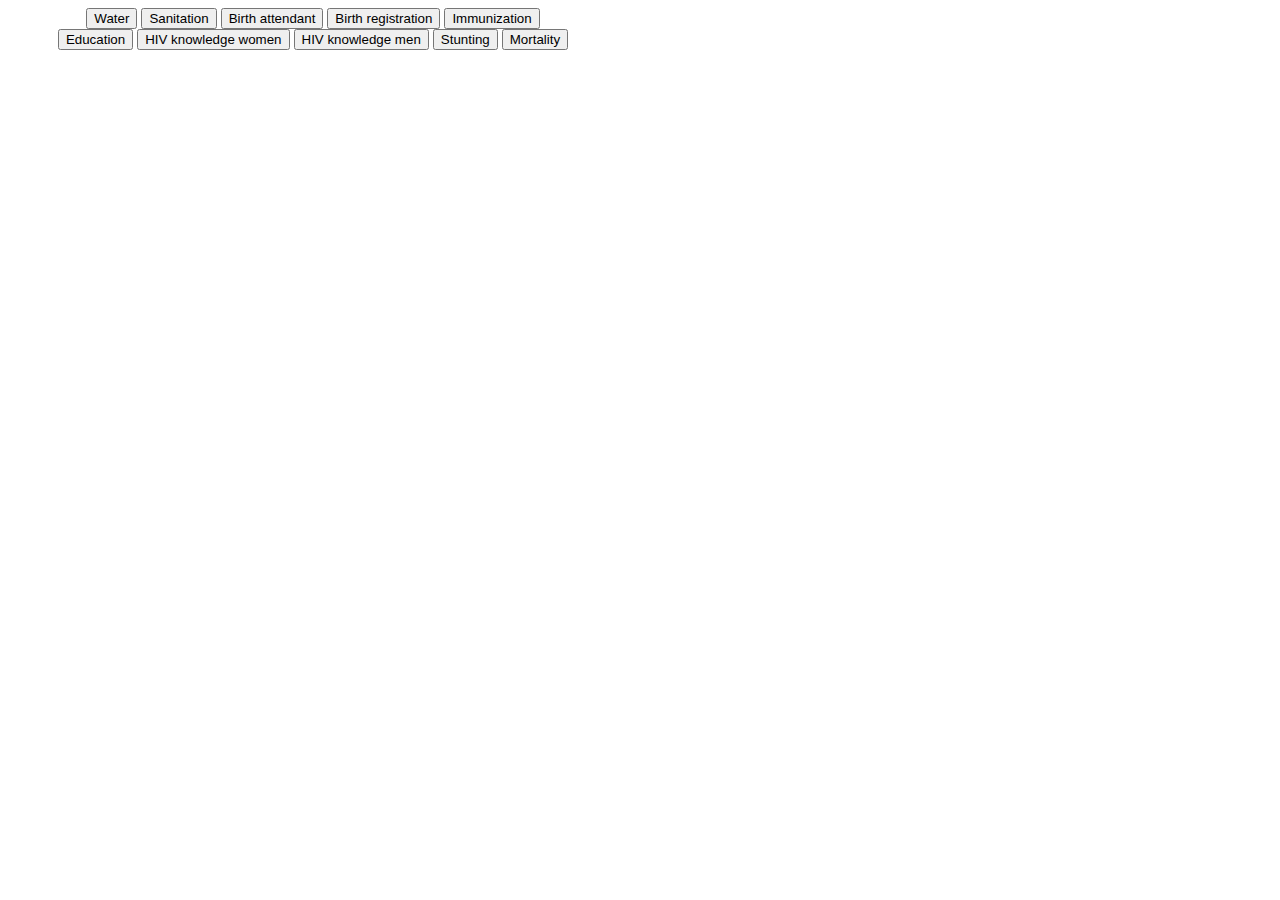
<file: dumbbell/index.html>
<!DOCTYPE html>
<meta http-equiv="X-UA-Compatible" content="IE=9;FF=3;OtherUA=4" />
<html lang="en">
	<head>
		<meta charset="utf-8">
		<title>Dumbbell Chart</title>
		<link rel="stylesheet" type="text/css" href="style.css" >
    <script src="https://d3js.org/d3.v4.min.js"></script>
	</head>

	<body>
	<div id="option" align= "center", style = "width:550px; margin-left:30px;">
    <input name="water" 
           type="button" 
           value="Water" 
           onclick="updateData()" />
    <input name="toilet" 
           type="button" 
           value="Sanitation" 
           onclick="updateToilet()" />
     <input name="sba" 
           type="button" 
           value="Birth attendant" 
           onclick="updateData()" />
     <input name="br" 
           type="button" 
           value="Birth registration" 
           onclick="updateData()" />
     <input name="dpt3" 
           type="button" 
           value="Immunization" 
           onclick="updateData()" />
           <br>
     <input name="edu" 
           type="button" 
           value="Education" 
           onclick="updateData()" />
     <input name="hivw" 
           type="button" 
           value="HIV knowledge women" 
           onclick="updateData()" />
     <input name="hivm" 
           type="button" 
           value="HIV knowledge men" 
           onclick="updateData()" />
     <input name="stunting" 
           type="button" 
           value="Stunting" 
           onclick="updateData()" />
      <input name="u5mr" 
       		type="button" 
           value="Mortality" 
           onclick="updateData()" />
</div>
		<script type="text/javascript" src="dumbbells.js"></script>
  </body>
</html>
</file>
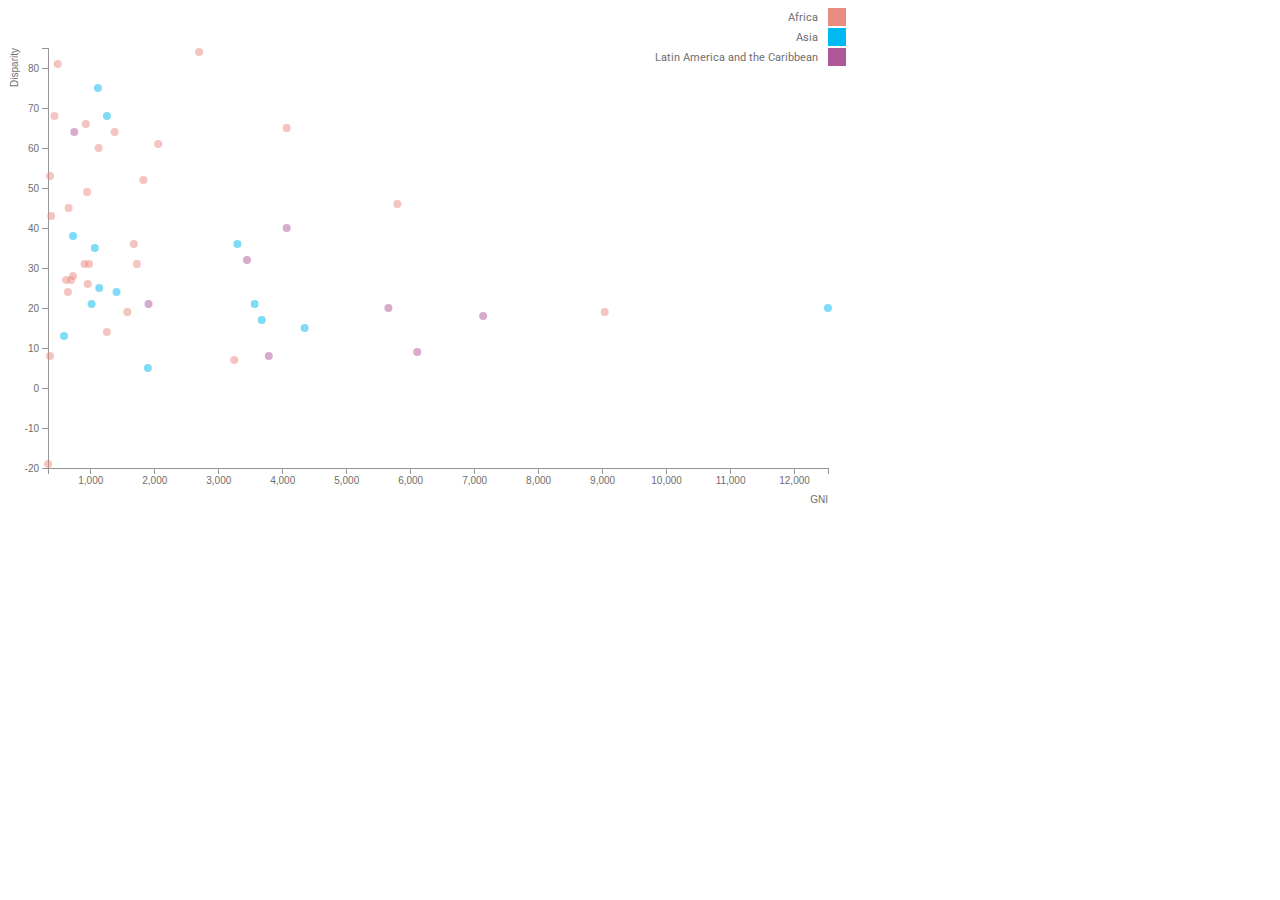
<file: scatter/index.html>
<!DOCTYPE html>
<html>
<meta charset="utf-8">

<!-- Example based on http://bl.ocks.org/mbostock/3887118 -->
<link href="https://fonts.googleapis.com/css?family=Roboto" rel="stylesheet">

<style>
body {
  font-family:'Roboto';
  font-size: 11px;
  color: #6d6e70;
}

.axis path,
.axis line {
  fill: none;
  stroke: #939597;
  shape-rendering: crispEdges;
}
.axis text {
  font-size: 10px;
  fill: #6d6e70;
}

.dot {
  stroke: none;
}

.tooltip {
    background: white;
    border-radius: 4px;
    width: auto;   
    box-shadow: 0 0 1px #999999;
    color: #333;
    font-size: 11px;
    left: 130px;
    padding: 10px;
    position: absolute;
    text-align: left;
    display: block;
    opacity: 0; 
}

</style>
<body>
<script src="d3/d3.min.js"></script>

<script>
var w  = 900;
var h = 500; 
var padding = 40;


// load data
d3.csv("u5mr_2.csv", function(error, data) {
    data.forEach(function(d) {
            d.gni = + d.gni;
            d.disp = +d.disp;
//    console.log(d);
      });

// set up values and scales 
var xValue = function(d) { return d.gni;},
    xScale = d3.scaleLinear()
                .domain([d3.min(data, xValue)-1, d3.max(data, xValue)+1])
                .range([padding, w - padding * 2]);

var yValue = function(d) {return d.disp;},
    yScale = d3.scaleLinear()
        .domain([d3.min(data, yValue)-1, d3.max(data, yValue)+1])
        .range([h - padding, padding]);

// set up axis
var xAxis = d3.axisBottom()
              .scale(xScale); 
var yAxis = d3.axisLeft()
              .scale(yScale);

// set up fill color
var cValue = function(d) { return d.region;},
    color = d3.scaleOrdinal()
              .range(["#e98c82","#00b9f1","#ae5799"])
              .domain(["Africa", "Asia", "Latin America and the Caribbean"]);

// add the graph canvas to the body of the webpage
var svg = d3.select("body")
            .append("svg")
            .attr("width", w)
            .attr("height", h);

// add the tooltip area to the webpage
var tooltip = d3.select("body")
    .append("div")
    .attr("class", "tooltip")
    .style("opacity", 0);

  // x-axis 
  svg.append("g")
      .attr("class", "axis")
      .attr("transform", "translate(0," + (h - padding) + ")")
      .call(xAxis)
      .append("text")
      .attr("class", "label")
      .attr("x", w - padding * 2)
      .attr("y", 35)
      .style("text-anchor", "end")
      .text("GNI");

  // y-axis
  svg.append("g")
      .attr("class", "axis")
      .attr("transform", "translate(" + padding + ", 0)")
      .call(yAxis)
      .append("text")
      .attr("class", "label")
      .attr("transform", "rotate(-90)")
      .attr("dx", "-4em")
      .attr("y", -35)
      .attr("dy", ".5em")
      .style("text-anchor", "end")
      .text("Disparity");

  // draw circles
  svg.selectAll("circle")
      .data(data)
      .enter()
      .append("circle")
      .attr("class", "dot")
      .attr("r", 4)
      .attr("cx", function(d) {
            return xScale(d.gni);
      })
      .attr("cy", function(d) {
            return yScale(d.disp);
      })
      .style("fill", function(d) { return color(cValue(d));}) 
      .style("opacity", "0.5")
      .on("mouseover", function(d) {
          tooltip.transition()
               .duration(200)
               .style("opacity", .9);
          tooltip.html(d["area"] + "<br/> GNI: " + xValue(d) 
	        + "<br/> Disparity: " + yValue(d))
               .style("left", (d3.event.pageX + 5) + "px")
               .style("top", (d3.event.pageY - 28) + "px");
      })
      .on("mouseout", function(d) {
          tooltip.transition()
               .duration(500)
               .style("opacity", 0);
      });

  // draw legend
  var legend = svg.selectAll(".legend")
      .data(color.domain())
      .enter()
      .append("g")
      .attr("class", "legend")
      .attr("transform", function(d, i) { return "translate(0," + i * 20 + ")"; });

  // draw legend colored rectangles
  legend.append("rect")
      .attr("x", w - padding*2)
      .attr("width", 18)
      .attr("height", 18)
      .style("fill", color);

  // draw legend text
  legend.append("text")
      .attr("x", w - padding * 2 - 10)
      .attr("y", 9)
      .attr("dy", ".35em")
      .style("fill", "#6d6e70")
      .style("text-anchor", "end")
      .text(function(d) { return d;})
});

</script>
</body>
</html>
</file>
<file: dumbbell/style.css>
.option {
  left: 20px;
  width:550px;
  height: 100px;
  margin-left:23;
  margin-right:40; 
}

.dumbbell {
  font-family: "sans-serif";
  font-size: 9px;
  color: #333;
}

.tooltip {
      background: white;
      border-radius: 3px;
      width: auto;   
      box-shadow: 0 0 1px #000;
      color: #000;
      font: 10px sans-serif;
      left: 130px;
      padding: 8px;
      position: absolute;
      text-align: center;
      display: block;
      opacity: 0; 
    }

.circle:hover {
      opacity: 1;
      stroke:#000;
      stroke-width: 1.5;
    }

.upoor {
  fill: #B1B8CE;
}

.urich {
  fill: #273A8D;
}

.rpoor {
  fill: white;
  stroke: #B1B8CE;
}
.rrich {
  fill: white;
  stroke: #273A8D;
}

.line.between {
  stroke: #273A8D;
  stroke-width: 1;
  stroke-opacity: 1;
}

.line.grid {
  stroke: lightgrey;
  stroke-width: 0.5;
  stroke-dasharray: 1;
}

.y-axis text{
  font-size: 9px;
  fill: #333;
}

.legend {
font: 9px sans-serif;
fill: #333;
 
}

.x-axis text{
  font-size: 8px;
  fill: #333;
}

.y-axis path.domain { stroke: none;}
.yRightAxis path.domain { stroke: none;}
.y-axis .tick line {
  stroke : none;
}

.yRightAxis .tick line {
  stroke : none;
}
.yRightAxis text {
  display:none;
}
</file>
